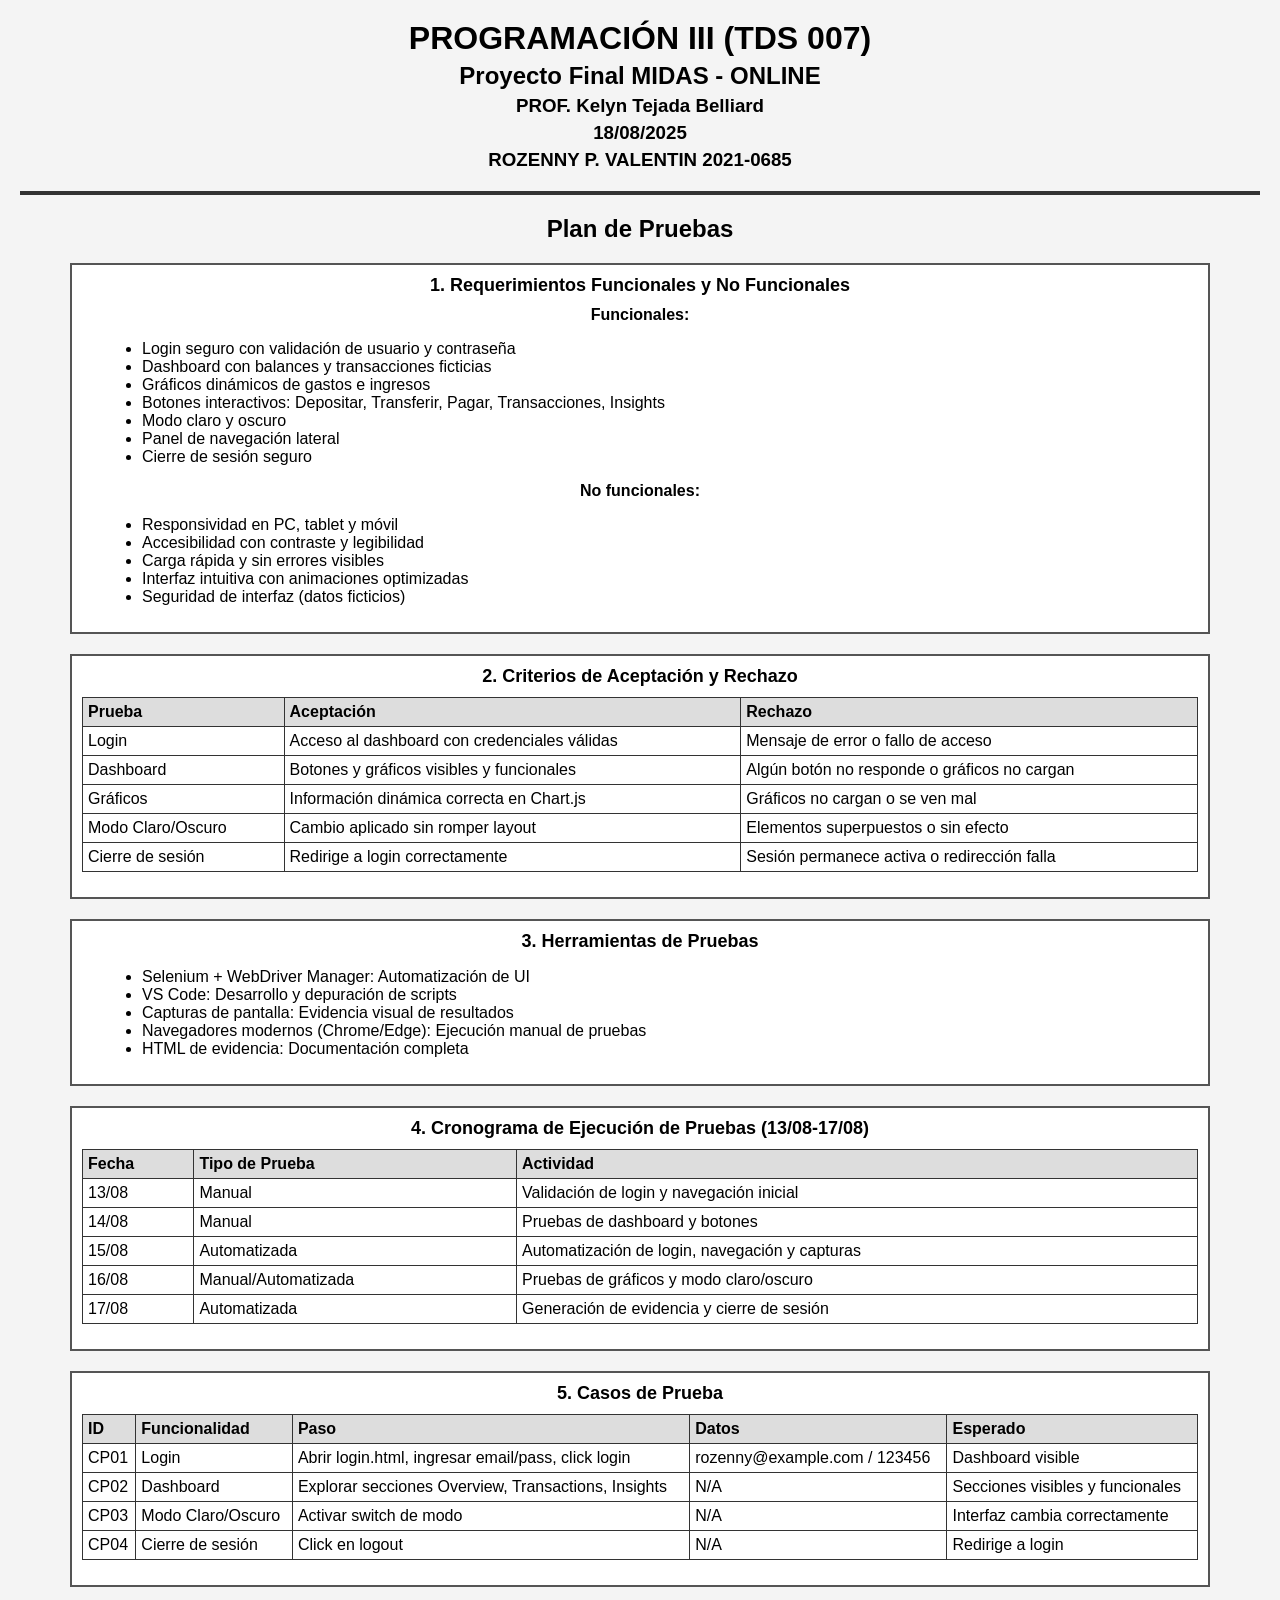
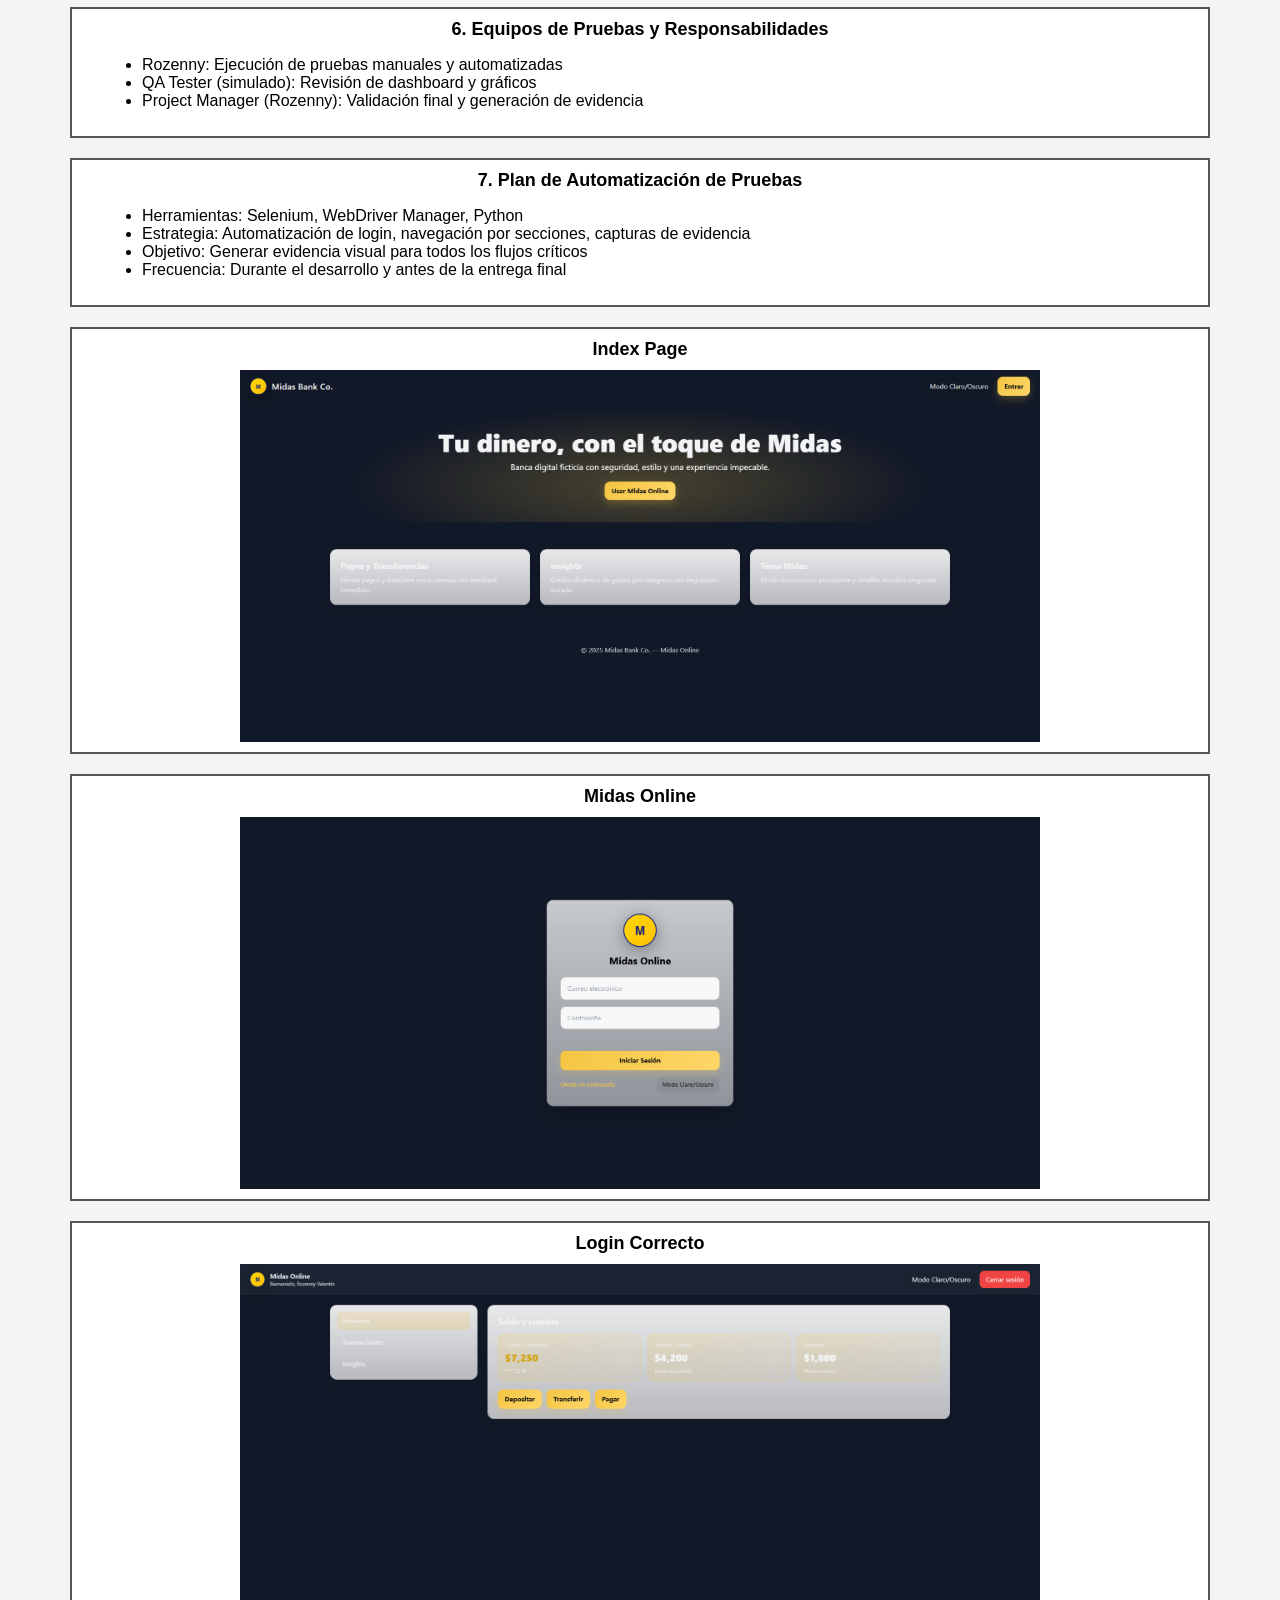
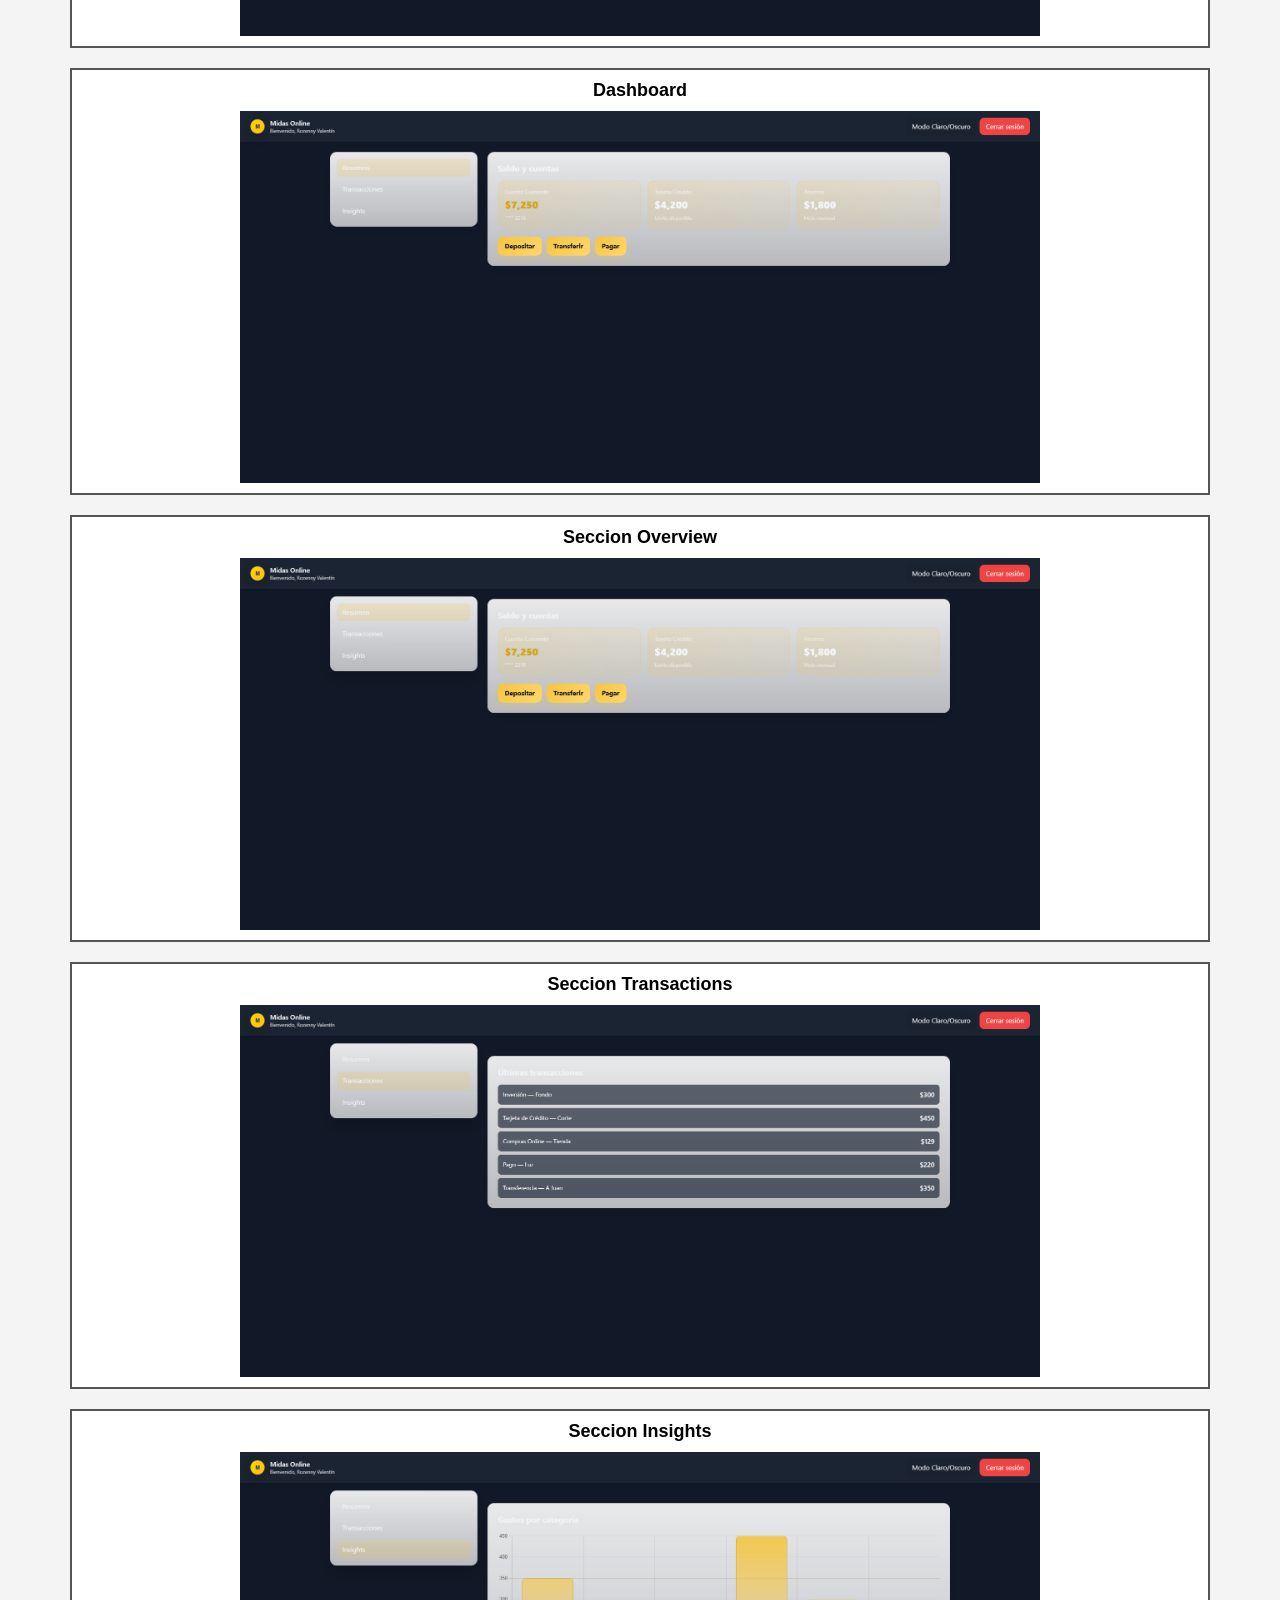
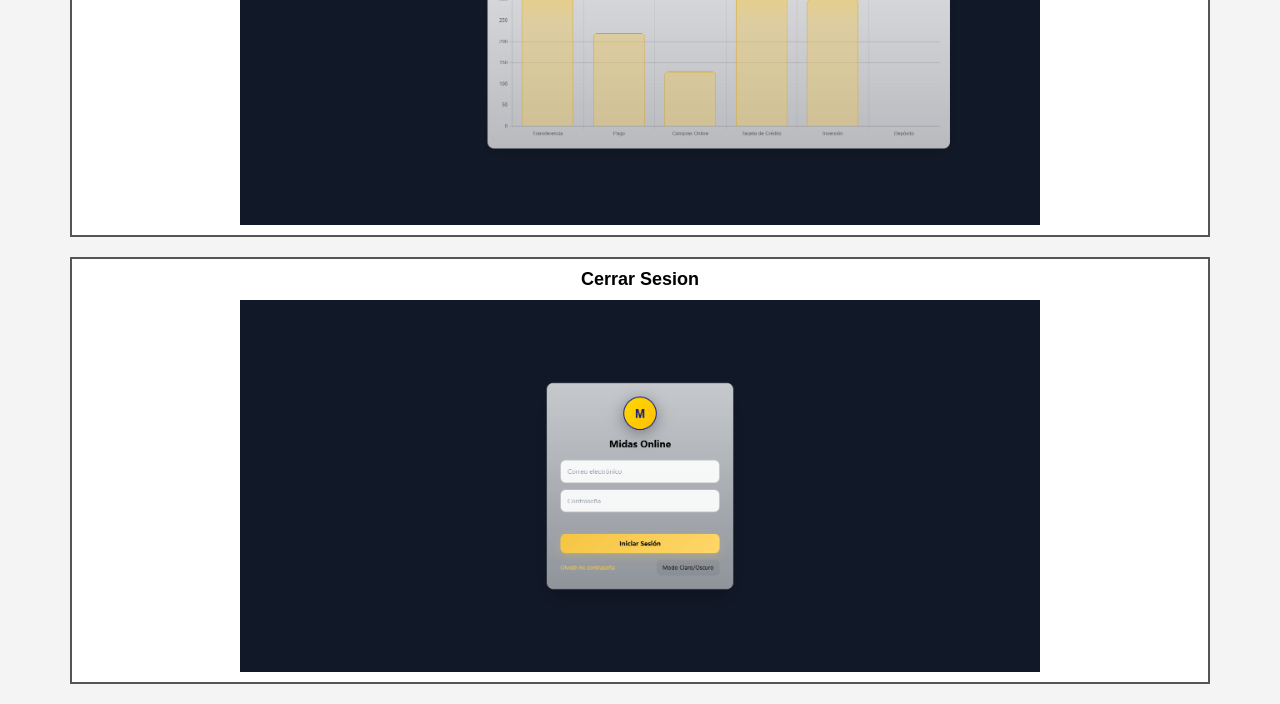
<file: midas-online/evidence/evidencia_midas.html>
<html>
<head>
    <title>Proyecto Final MIDAS - ONLINE</title>
    <style>
        body { font-family: Arial, sans-serif; background-color: #f4f4f4; margin: 20px; }
        h1, h2, h3, h4 { text-align: center; margin: 5px; }
        hr { border: 2px solid #333; margin: 20px 0; }
        .capture, .plan { border: 2px solid #555; padding: 10px; background-color: #fff; margin: 20px auto; width: 90%; }
        .capture img { width: 100%; max-width: 800px; display: block; margin: 0 auto; }
        .capture-title, .plan-title { font-weight: bold; margin-bottom: 10px; text-align: center; font-size: 18px; }
        table { width: 100%; border-collapse: collapse; margin-bottom: 15px; }
        th, td { border: 1px solid #333; padding: 5px; text-align: left; }
        th { background-color: #ddd; }
        ul { margin-left: 20px; }
    </style>
</head>
<body>
    <h1>PROGRAMACIÓN III (TDS 007)</h1>
    <h2>Proyecto Final MIDAS - ONLINE</h2>
    <h3>PROF. Kelyn Tejada Belliard</h3>
    <h3>18/08/2025</h3>
    <h3>ROZENNY P. VALENTIN 2021-0685</h3>
    <hr>

    <h2>Plan de Pruebas</h2>

    <div class="plan">
        <div class="plan-title">1. Requerimientos Funcionales y No Funcionales</div>
        <h4>Funcionales:</h4>
        <ul>
            <li>Login seguro con validación de usuario y contraseña</li>
            <li>Dashboard con balances y transacciones ficticias</li>
            <li>Gráficos dinámicos de gastos e ingresos</li>
            <li>Botones interactivos: Depositar, Transferir, Pagar, Transacciones, Insights</li>
            <li>Modo claro y oscuro</li>
            <li>Panel de navegación lateral</li>
            <li>Cierre de sesión seguro</li>
        </ul>
        <h4>No funcionales:</h4>
        <ul>
            <li>Responsividad en PC, tablet y móvil</li>
            <li>Accesibilidad con contraste y legibilidad</li>
            <li>Carga rápida y sin errores visibles</li>
            <li>Interfaz intuitiva con animaciones optimizadas</li>
            <li>Seguridad de interfaz (datos ficticios)</li>
        </ul>
    </div>

    <div class="plan">
        <div class="plan-title">2. Criterios de Aceptación y Rechazo</div>
        <table>
            <tr><th>Prueba</th><th>Aceptación</th><th>Rechazo</th></tr>
            <tr><td>Login</td><td>Acceso al dashboard con credenciales válidas</td><td>Mensaje de error o fallo de acceso</td></tr>
            <tr><td>Dashboard</td><td>Botones y gráficos visibles y funcionales</td><td>Algún botón no responde o gráficos no cargan</td></tr>
            <tr><td>Gráficos</td><td>Información dinámica correcta en Chart.js</td><td>Gráficos no cargan o se ven mal</td></tr>
            <tr><td>Modo Claro/Oscuro</td><td>Cambio aplicado sin romper layout</td><td>Elementos superpuestos o sin efecto</td></tr>
            <tr><td>Cierre de sesión</td><td>Redirige a login correctamente</td><td>Sesión permanece activa o redirección falla</td></tr>
        </table>
    </div>

    <div class="plan">
        <div class="plan-title">3. Herramientas de Pruebas</div>
        <ul>
            <li>Selenium + WebDriver Manager: Automatización de UI</li>
            <li>VS Code: Desarrollo y depuración de scripts</li>
            <li>Capturas de pantalla: Evidencia visual de resultados</li>
            <li>Navegadores modernos (Chrome/Edge): Ejecución manual de pruebas</li>
            <li>HTML de evidencia: Documentación completa</li>
        </ul>
    </div>

    <div class="plan">
        <div class="plan-title">4. Cronograma de Ejecución de Pruebas (13/08-17/08)</div>
        <table>
            <tr><th>Fecha</th><th>Tipo de Prueba</th><th>Actividad</th></tr>
            <tr><td>13/08</td><td>Manual</td><td>Validación de login y navegación inicial</td></tr>
            <tr><td>14/08</td><td>Manual</td><td>Pruebas de dashboard y botones</td></tr>
            <tr><td>15/08</td><td>Automatizada</td><td>Automatización de login, navegación y capturas</td></tr>
            <tr><td>16/08</td><td>Manual/Automatizada</td><td>Pruebas de gráficos y modo claro/oscuro</td></tr>
            <tr><td>17/08</td><td>Automatizada</td><td>Generación de evidencia y cierre de sesión</td></tr>
        </table>
    </div>

    <div class="plan">
        <div class="plan-title">5. Casos de Prueba</div>
        <table>
            <tr><th>ID</th><th>Funcionalidad</th><th>Paso</th><th>Datos</th><th>Esperado</th></tr>
            <tr><td>CP01</td><td>Login</td><td>Abrir login.html, ingresar email/pass, click login</td><td>rozenny@example.com / 123456</td><td>Dashboard visible</td></tr>
            <tr><td>CP02</td><td>Dashboard</td><td>Explorar secciones Overview, Transactions, Insights</td><td>N/A</td><td>Secciones visibles y funcionales</td></tr>
            <tr><td>CP03</td><td>Modo Claro/Oscuro</td><td>Activar switch de modo</td><td>N/A</td><td>Interfaz cambia correctamente</td></tr>
            <tr><td>CP04</td><td>Cierre de sesión</td><td>Click en logout</td><td>N/A</td><td>Redirige a login</td></tr>
        </table>
    </div>

    <div class="plan">
        <div class="plan-title">6. Equipos de Pruebas y Responsabilidades</div>
        <ul>
            <li>Rozenny: Ejecución de pruebas manuales y automatizadas</li>
            <li>QA Tester (simulado): Revisión de dashboard y gráficos</li>
            <li>Project Manager (Rozenny): Validación final y generación de evidencia</li>
        </ul>
    </div>

    <div class="plan">
        <div class="plan-title">7. Plan de Automatización de Pruebas</div>
        <ul>
            <li>Herramientas: Selenium, WebDriver Manager, Python</li>
            <li>Estrategia: Automatización de login, navegación por secciones, capturas de evidencia</li>
            <li>Objetivo: Generar evidencia visual para todos los flujos críticos</li>
            <li>Frecuencia: Durante el desarrollo y antes de la entrega final</li>
        </ul>
    </div>


    <div class="capture">
        <div class="capture-title">Index Page</div>
        <img src="index_page.png">
    </div>

    <div class="capture">
        <div class="capture-title">Midas Online</div>
        <img src="midas_online.png">
    </div>

    <div class="capture">
        <div class="capture-title">Login Correcto</div>
        <img src="login_correcto.png">
    </div>

    <div class="capture">
        <div class="capture-title">Dashboard</div>
        <img src="dashboard.png">
    </div>

    <div class="capture">
        <div class="capture-title">Seccion Overview</div>
        <img src="seccion_overview.png">
    </div>

    <div class="capture">
        <div class="capture-title">Seccion Transactions</div>
        <img src="seccion_transactions.png">
    </div>

    <div class="capture">
        <div class="capture-title">Seccion Insights</div>
        <img src="seccion_insights.png">
    </div>

    <div class="capture">
        <div class="capture-title">Cerrar Sesion</div>
        <img src="cerrar_sesion.png">
    </div>

</body>
</html>
</file>
